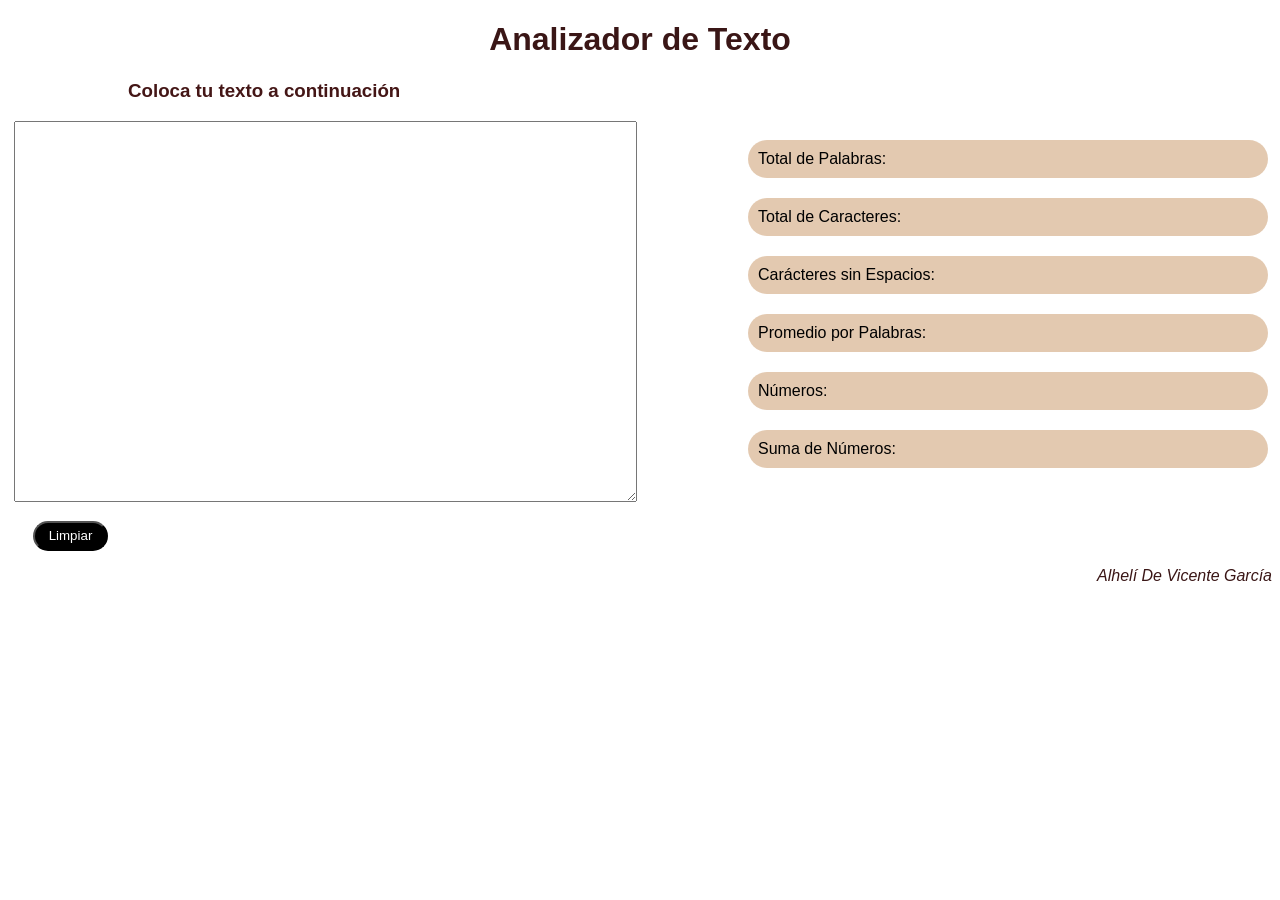
<file: index.html>
<!DOCTYPE html>
<html>
<head>
  <meta charset="utf-8">
  <title>Analizador de texto</title>
  <link rel="stylesheet" href="style.css" />
</head>
<body>
  <header>
    <h1> Analizador de Texto  </h1>
  </header>
    <ul>
      <li class="metrics" data-testid="word-count"> Total de Palabras: </li>
      <li class="metrics" data-testid="character-count"> Total de Caracteres: </li>
      <li class="metrics" data-testid="character-no-spaces-count"> Carácteres sin Espacios: </li>
      <li class="metrics" data-testid="word-length-average"> Promedio por Palabras: </li>
      <li class="metrics" data-testid="number-count"> Números: </li>
      <li class="metrics" data-testid="number-sum"> Suma de Números: </li>
    </ul>
    <h3>  Coloca tu texto a continuación </h3>
    <textarea name="user-input" rows = "25" cols = "75"></textarea>
    <button id="reset-button"> Limpiar </button>
    <footer> <p> Alhelí De Vicente García </p> </footer> 
    <script src="index.js" type="module"> </script> 
</body>
</html>
</file>
<file: style.css>
body::before{
background-image: url("https://s.libertaddigital.com/fotos/noticias/1920/1080/fit/libros-viejos-230813.jpg");
background-repeat: no-repeat;
background-size: cover;
background-attachment: fixed;
content: " ";
width: 100%;
height: 100%;
top: 0;
bottom: 0;
left: 0;
right: 0;
opacity: 0.6;
z-index: -1;
position: absolute;
}
header{
text-align: center;
color:#3A1616;
text-shadow: 2px; 
font-family: "Kanit", sans-serif;
font-weight: 800;
font-style: normal;
position: relative;
margin-top: 10px;
}
h3{
text-align: 50px;
color: #441616;
font-family: "Kanit", sans-serif;
font-weight: 600;
font-style: normal;
position:relative;
margin-left: 120px;
}
footer{
text-align: right;
color:#3A1616;
font-family: "Kanit", sans-serif;
font-weight: 200;
font-style: italic;
position: relative;
}
ul{
list-style: none;
position:absolute;
margin-left: 700px;
margin-top: 60px;
 }
.metrics{
font-family: "Kanit", sans-serif;
font-weight: 500;
font-style: normal;
padding: 10px;
width: 500px;
background-color: #d7b38fb3;
border-width: 30px;
border-color: #c16969;
margin-bottom: 20px;
border-radius: 20px;
}
textarea[name="user-input"]{
position: absolute;
margin-left: 6px;
}
#reset-button{
position: relative;
margin-top: 400px;
margin-left: 25px;
width: 75px;
height: 30px;
border-radius: 20px;
background-color: black;
color: white
}
</file>
